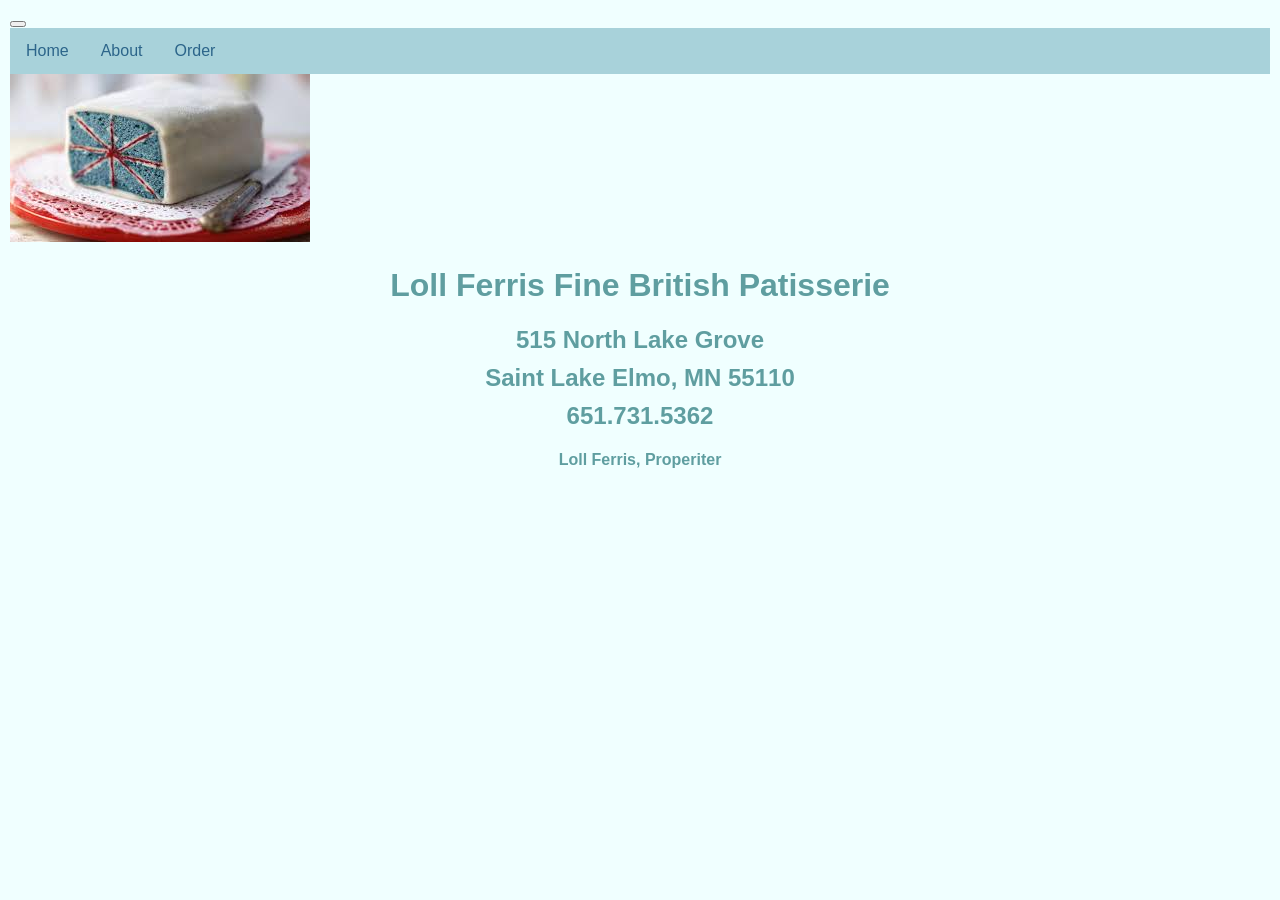
<file: index.html>
<!DOCTYPE html>
<html lang="en">
<head>
    <title>Document</title>

    <meta charset="UTF-8">
    <meta name="viewport" content="width=device-width, initial-scale=1.0">
      <link rel="stylesheet" href="style.css">
        <script defer src="https://cdn.jsdelivr.net/npm/jquery@3.7.1/dist/jquery.slim.min.js"></script>
  <script defer src="https://cdn.jsdelivr.net/npm/popper.js@1.16.1/dist/umd/popper.min.js"></script>
  <script defer src="https://cdn.jsdelivr.net/npm/bootstrap@4.6.2/dist/js/bootstrap.bundle.min.js"></script>
</head>
<body class="container">
<nav class="navbar navbar-expanded-sm navbar-kight bg-light">
  
  <button class="navbar-toggler" type="button" data-toggle="collapse" data-target="navbarNavDropdown">
    <aria-controle="navbarNavDropdown" aria-expanded="false" aria-label="toggle navagation">
<span class="navbar-toggler-icon"></span>
  </button>
  <div class="collapse navbar-collapse" id="navbarNavDropdown">
    <ul class="navbar-nav">
      <li class="nav-item active">
        <a class= "nav-link" href="index.html"> Home</a>
      </li>
       <li class="nav-item active">
        <a class= "nav-link" href="about.html"> About</a>
      </li>
       <li class="nav-item active">
        <a class= "nav-link" href="order.html"> Order</a>
      </li>
    </a>
  </div>

  

</nav>
<style>
  body { background-color: azure;
  font-family: 'Trebuchet MS', 'Lucida Sans Unicode', 'Lucida Grande', 'Lucida Sans', Arial, sans-serif;}
  h1 { text-align: center;}
  h2 { text-align: center;}
  h4{ text-align: center;}
</style>


  
 
<img src="battenburg1.jpg" alt="slice of cake" class="responsive">

    <h1>Loll Ferris Fine British Patisserie</h1>
     <h2> 515 North Lake Grove</h2>
     <h2> Saint Lake Elmo, MN 55110</h2>
     <h2>651.731.5362</h2>

     <h4>Loll Ferris, Properiter</h4>

</body>

</html>
</file>
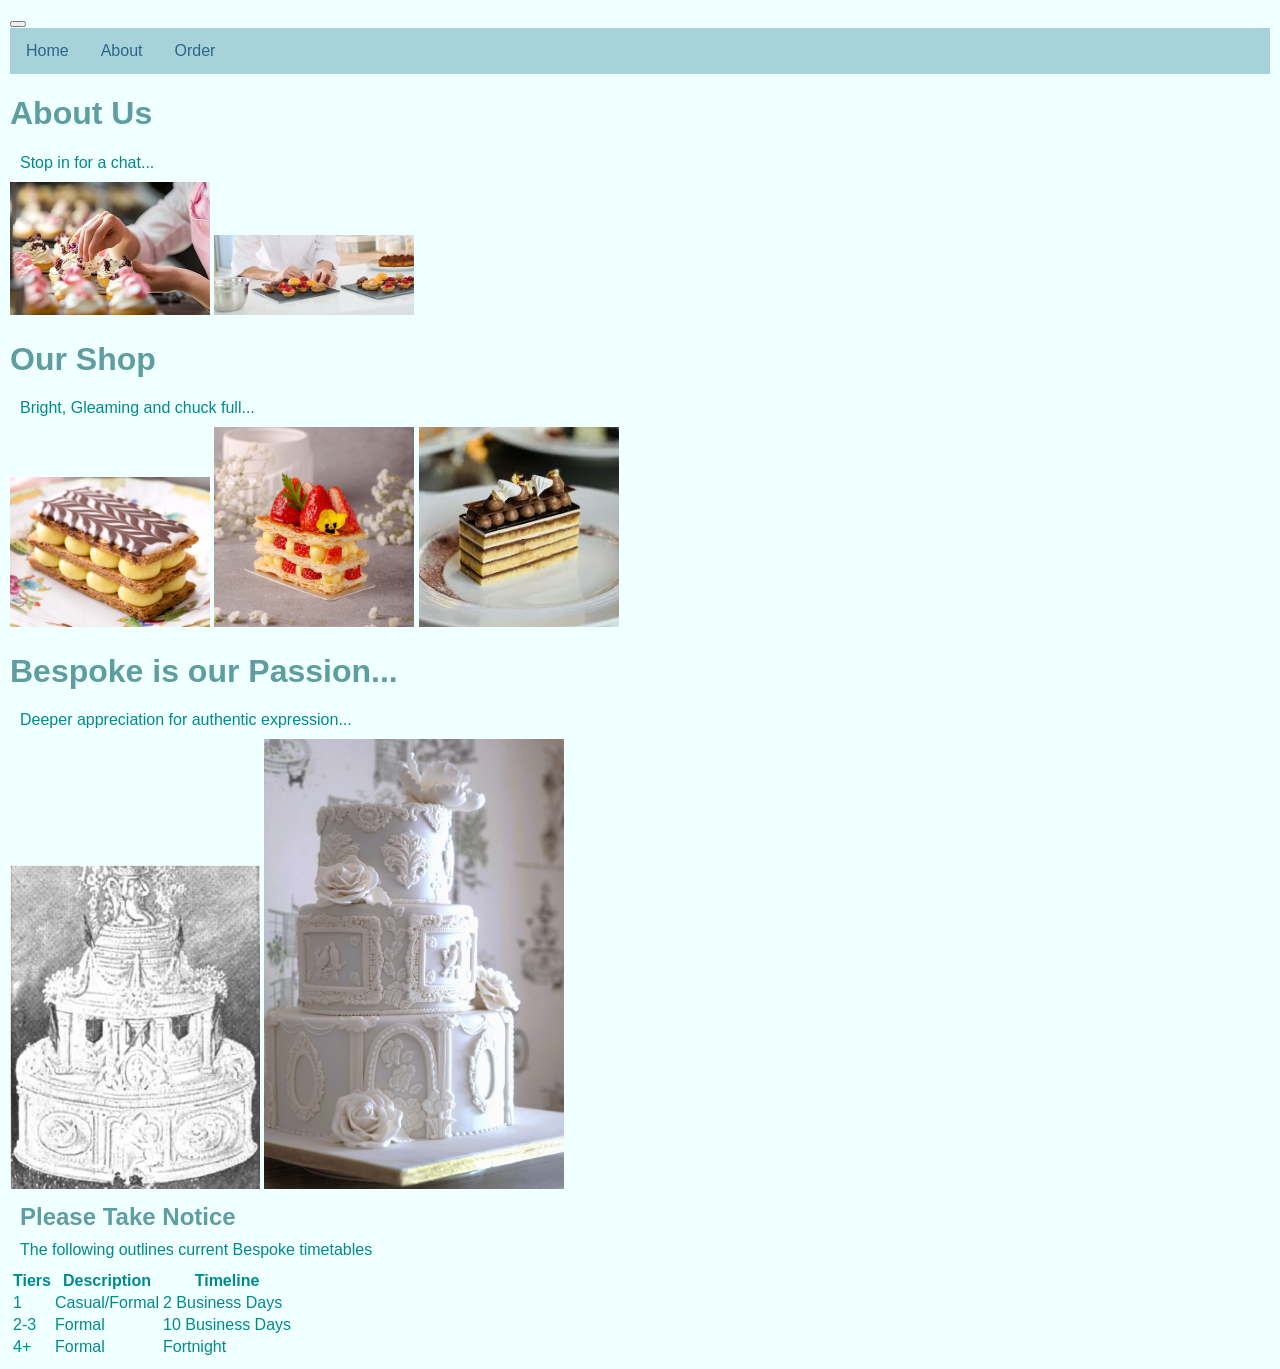
<file: about.html>
<!DOCTYPE html>
<html lang="en">
<head>
    <meta charset="UTF-8">
    <meta name="viewport" content="width=device-width, initial-scale=1.0">
    <title>Document</title>
    <link rel="stylesheet" href="style.css">
</head>
    
 <button class="navbar-toggler" type="button" data-toggle="collapse" data-target="navbarNavDropdown">
    <aria-controle="navbarNavDropdown" aria-expanded="false" aria-label="toggle navagation">
<span class="navbar-toggler-icon"></span>
  </button>
  <div class="collapse navbar-collapse" id="navbarNavDropdown">
    <ul class="navbar-nav">
      <li class="nav-item active">
        <a class= "nav-link" href="index.html"> Home</a>
      </li>
       <li class="nav-item active">
        <a class= "nav-link" href="about.html"> About</a>
      </li>
       <li class="nav-item active">
        <a class= "nav-link" href="order.html"> Order</a>
      </li>
    </a>
  </div>

  
    <h1> About Us</h1>
    <p > Stop in for a chat...</p>
<img src="Baker1.jpg"Baker1 creating cupcakes" width="200" class="responsive">
<img src="Baker2.jpg"Baker2 with tray of fruit tarts" width="200" class="responsive">
    <h1> Our Shop</h1>
    <p> Bright, Gleaming and chuck full...</p>
    
    <img src="Mille Feuille.jpg"layered pastry with fresh strawberries and cream" width="200" class="responsive">
    <img src="Strawberry layers.jpg"layered pastry with fresh strawberries and cream" width="200" class="responsive">
    <img src="opera.jpg"layered coffee pastry with chocolate and cream" width="200" class="responsive">
    
    <h1> Bespoke is our Passion...</h1>
    <p> Deeper appreciation for authentic expression...</p>
<img src="sketch2.jpg" alt="hand drawn tier cake" width="250" class="responsive">
<img src="wedgewood1.jpg" alt="elaborate tier wedding cak" width="300" class="responsive">

<div class="container-fluid">
  <h2>Please Take Notice</h2>
  <p>The following outlines current Bespoke timetables</p>            
  <table class="table table-bordered">
    <thead>
      <tr>
        <th>Tiers</th>
        <th>Description</th>
        <th>Timeline</th>
      </tr>
    </thead>
    <tbody>
      <tr>
        <td>1</td>
        <td>Casual/Formal</td>
        <td>2 Business Days</td>
      </tr>
      <tr>
        <td>2-3</td>
        <td>Formal</td>
        <td>10 Business Days</td>
      </tr>
      <tr>
        <td>4+</td>
        <td>Formal</td>
        <td>Fortnight</td>
      </tr>
    </tbody>
  </table>
 
</div>


</body>
</html>
</file>
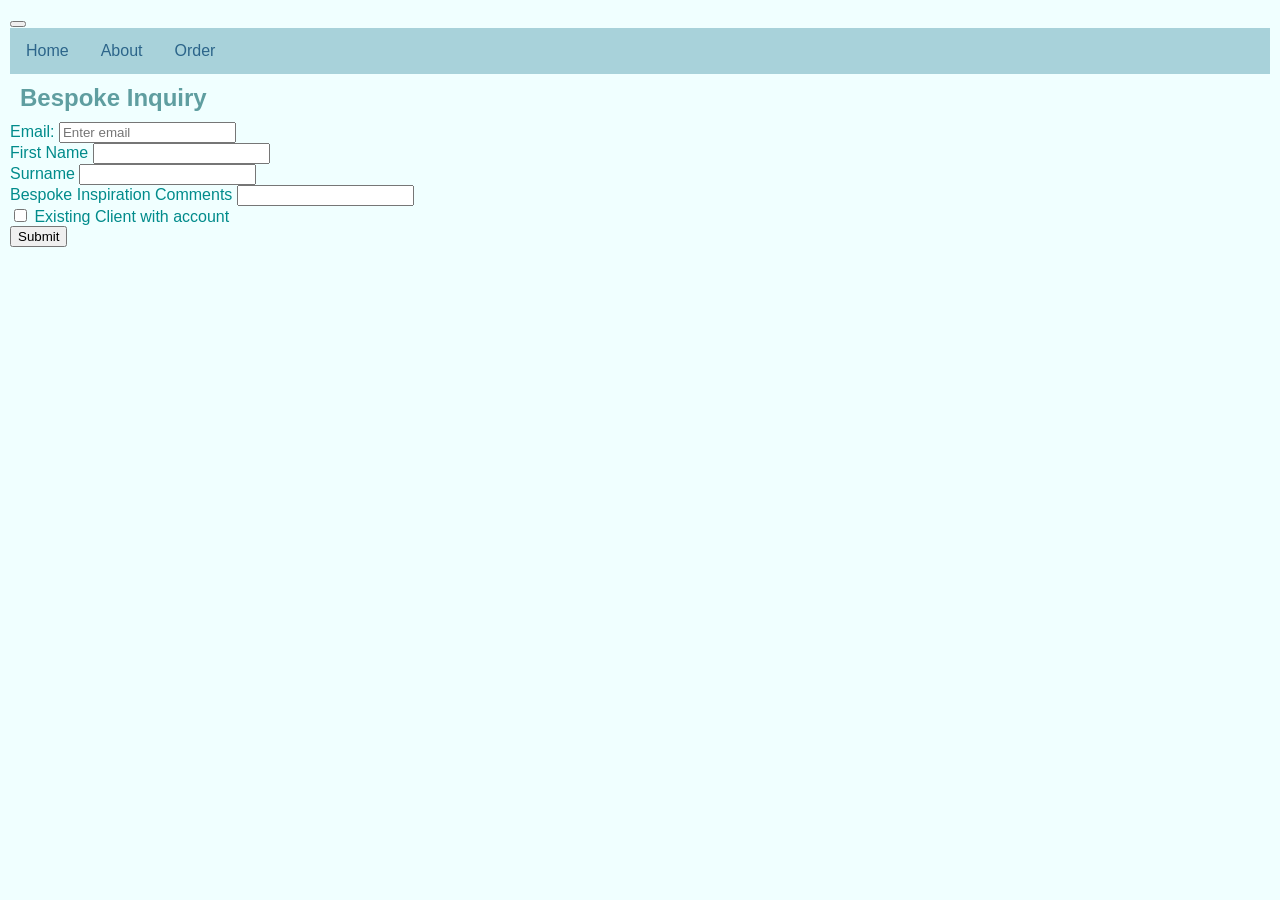
<file: order.html>
<!DOCTYPE html>
<html lang="en">
<head>
    <meta charset="UTF-8">
    <meta name="viewport" content="width=device-width, initial-scale=1.0">
    <title>Document</title>
    <link rel="stylesheet" href="style.css">
</head>
<body style="background-color: azure;">

   <button class="navbar-toggler" type="button" data-toggle="collapse" data-target="navbarNavDropdown">
    <aria-controle="navbarNavDropdown" aria-expanded="false" aria-label="toggle navagation">
<span class="navbar-toggler-icon"></span>
  </button>
  <div class="collapse navbar-collapse" id="navbarNavDropdown">
    <ul class="navbar-nav">
      <li class="nav-item active">
        <a class= "nav-link" href="index.html"> Home</a>
      </li>
       <li class="nav-item active">
        <a class= "nav-link" href="about.html"> About</a>
      </li>
       <li class="nav-item active">
        <a class= "nav-link" href="order.html"> Order</a>
      </li>
    </a>
  </div>

  
<div class="container">
  <h2>Bespoke Inquiry</h2>
  <form action="/action_page.php">
    <div class="form-group">
      <label for="email">Email:</label>
      <input type="email" class="form-control" id="email" placeholder="Enter email" name="email">
    </div>
    <div class="form-group">
      <label for="pwd">First Name</label>
      <input type="first name" class="form-control" id="name" placeholder="">
    </div>
     <div class="form-group">
      <label for="pwd">Surname</label>
      <input type="last name" class="form-control" id="name" placeholder="">
    </div>
     <div class="form-group">
      <label for="pwd">Bespoke Inspiration Comments</label>
      <input type="comment" class="form-control" id="text" placeholder="">
    </div>


    <div class="form-group form-check">
      <label class="form-check-label">
        <input class="form-check-input" type="checkbox" name="past"> Existing Client with account
      </label>
    </div>
    <button type="submit" class="btn btn-primary">Submit</button>
  </form>
</div>

</html>
</file>
<file: style.css>
body {
        font-family:'Trebuchet MS', 'Lucida Sans Unicode', 'Lucida Grande', 'Lucida Sans', Arial, sans-serif;
        background-color: azure;
        color: darkcyan;
    }

    h1 {
        color:cadetblue;
    }

    h2 {
        color:cadetblue;
    }

    h4 {
        color:cadetblue;
    }

    body {
  margin: 5px;
  padding: 5px;
}

h2, p {
  margin: 10px;
}

ul {
  list-style-type: none;
  margin: 0;
  padding: 0;
  overflow: hidden;
  background-color: #a8d2da;
}

ul li {
  float: left;
}

ul li a {
  display: block;
  color: rgb(44, 101, 138);
  text-align: center;
  padding: 14px 16px;
  text-decoration: none;
}

ul li a:hover {
  background-color: #6ea8db;
}
</file>
